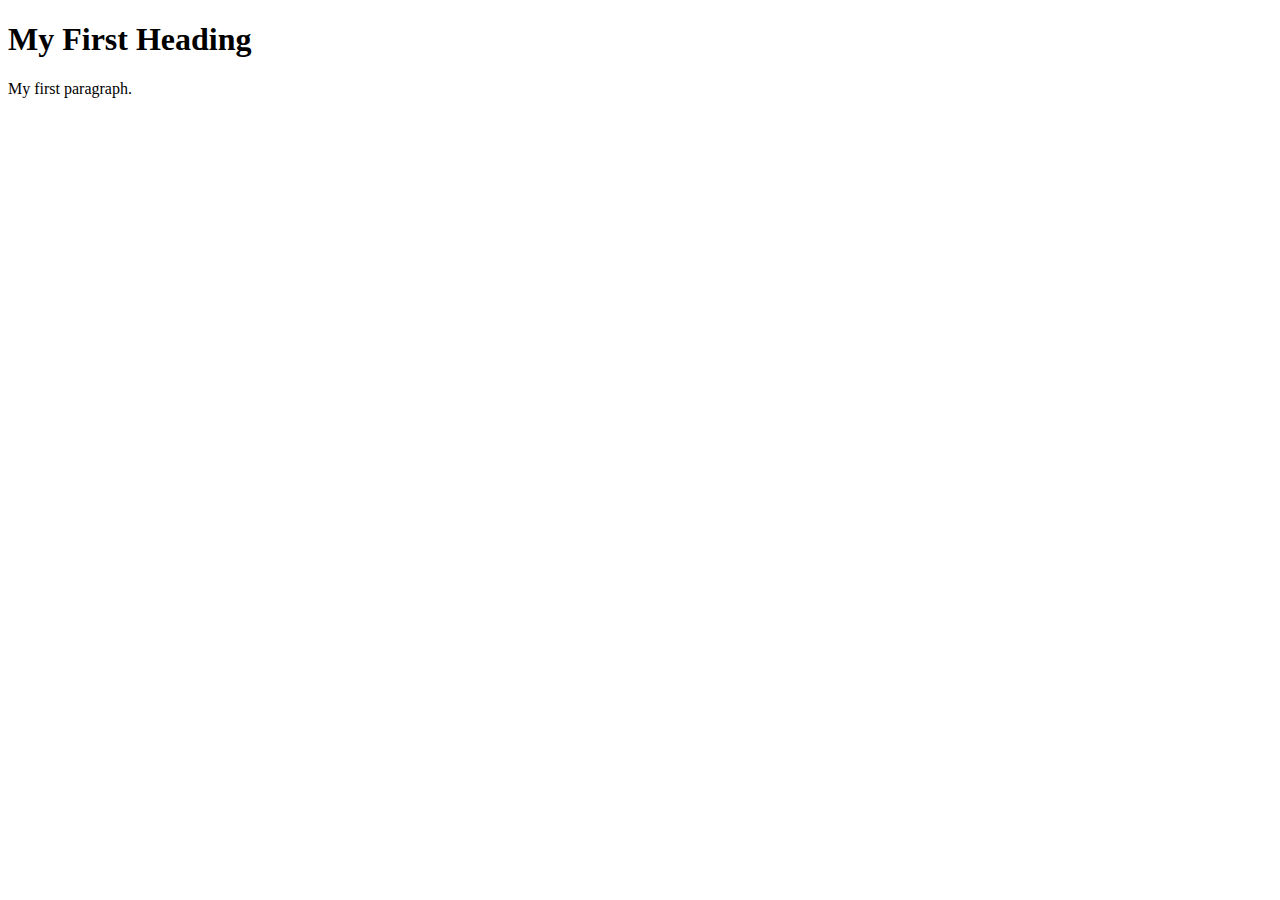
<file: index.html>
<!-- 
  This is how you make a comment in HTML!
  See the README in this folder for tips and tricks
-->
<!DOCTYPE html>
<html>
	<body>
		<h1>My First Heading</h1>
		<p>My first paragraph.</p>
	</body>
</html>
</file>
